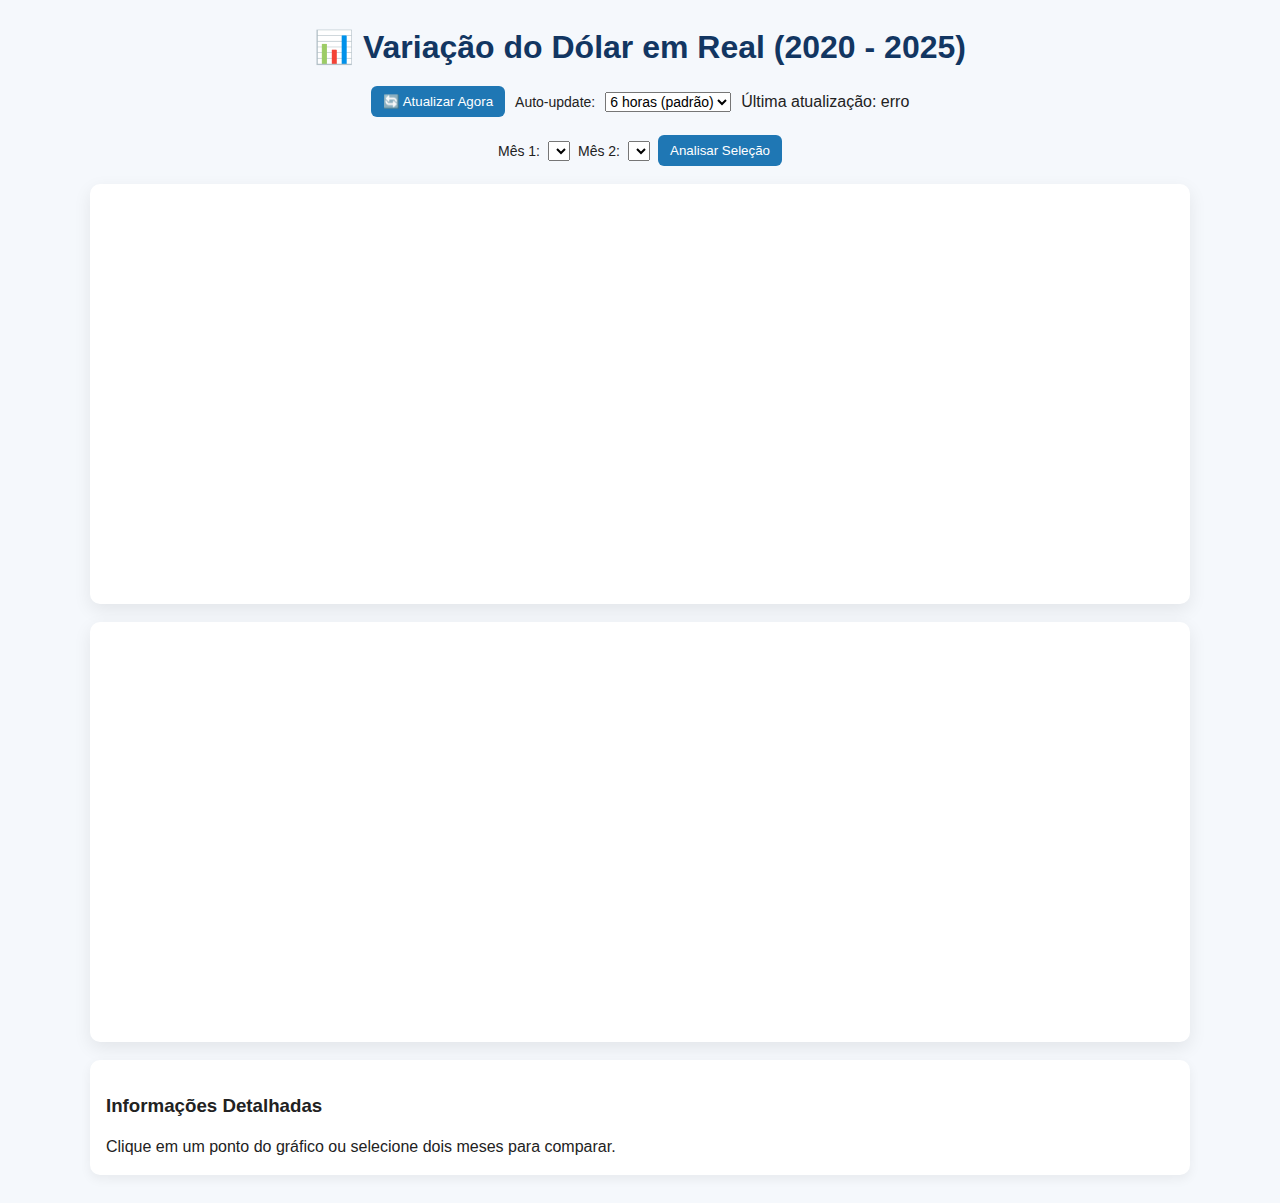
<file: index.html>
<!DOCTYPE html>
<html lang="pt-BR">
<head>
  <meta charset="utf-8" />
  <meta name="viewport" content="width=device-width,initial-scale=1" />
  <title>Variação do Dólar em Real (2020-2025)</title>

  <!-- Plotly (estável) -->
  <script src="https://cdn.plot.ly/plotly-2.29.1.min.js"></script>

  <link rel="stylesheet" href="style.css" />
</head>
<body>
  <header>
    <h1>📊 Variação do Dólar em Real (2020 - 2025)</h1>
    <div id="controls">
      <button id="btnAtualizarAgora">🔄 Atualizar Agora</button>
      <label for="intervalo">Auto-update:</label>
      <select id="intervalo">
        <option value="3600000">1 hora</option>
        <option value="21600000" selected>6 horas (padrão)</option>
        <option value="43200000">12 horas</option>
        <option value="86400000">24 horas</option>
      </select>
      <span id="ultimaAtualizacao">Última atualização: —</span>
    </div>
  </header>

  <main>
    <section id="seletor">
      <label for="mes1">Mês 1:</label>
      <select id="mes1"></select>
      <label for="mes2">Mês 2:</label>
      <select id="mes2"></select>
      <button id="analisar">Analisar Seleção</button>
    </section>

    <div id="grafico_valor" class="grafico"></div>
    <div id="grafico_pct" class="grafico"></div>

    <aside id="infoBox">
      <h3>Informações Detalhadas</h3>
      <div id="detalhes">Clique em um ponto do gráfico ou selecione dois meses para comparar.</div>
    </aside>
  </main>

  <script src="script.js"></script>
</body>
</html>
</file>
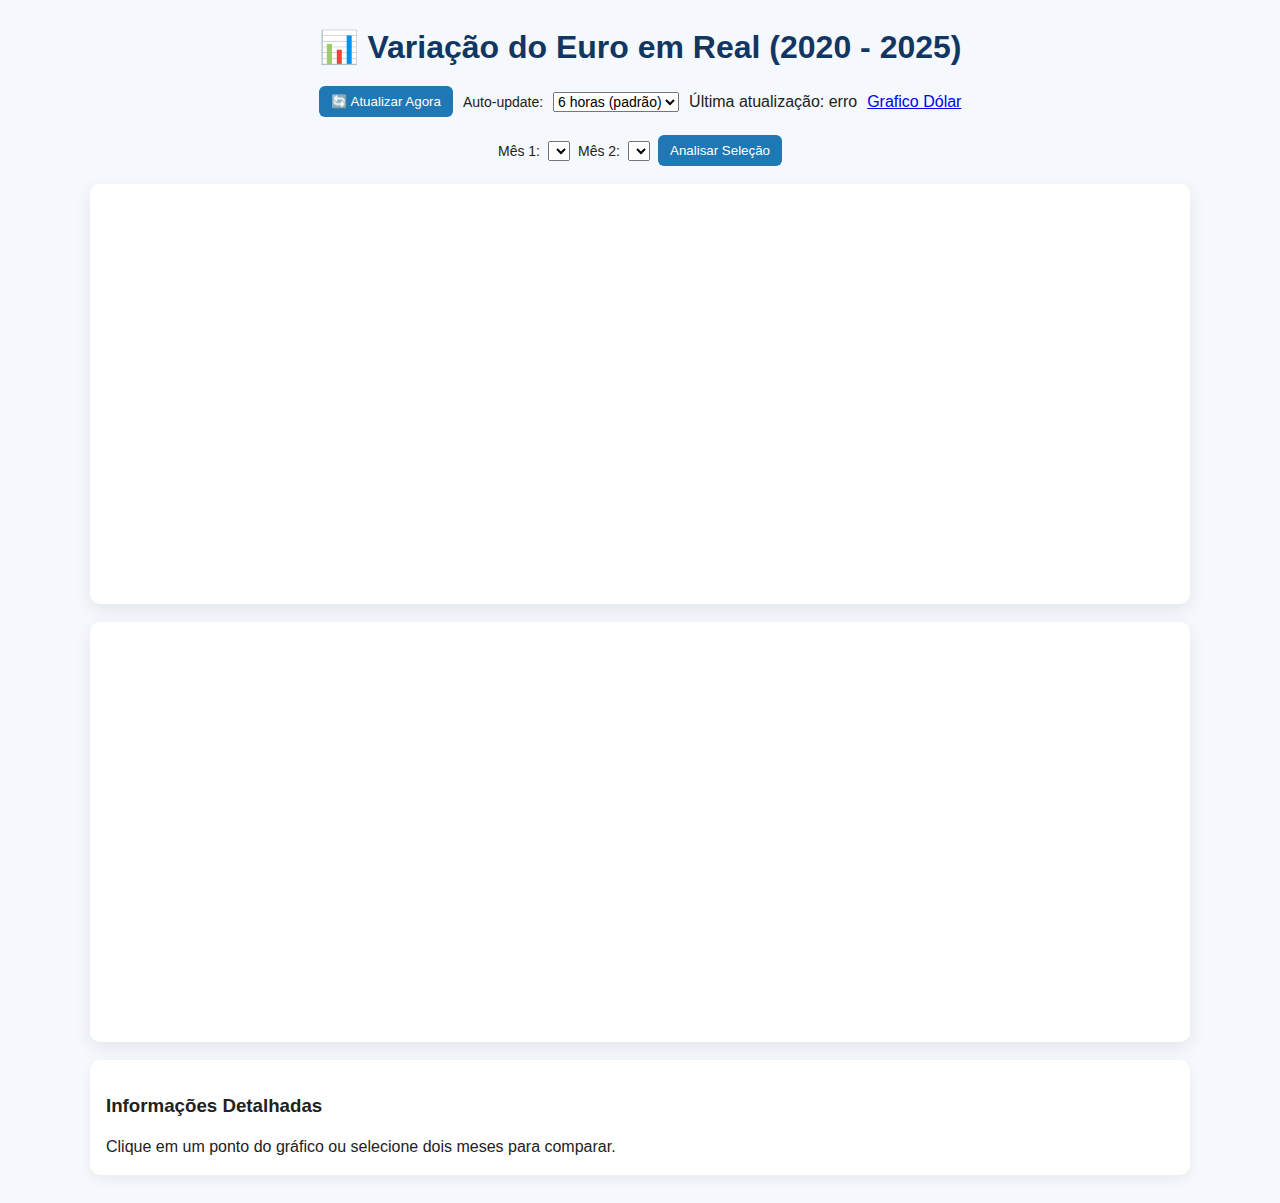
<file: euro.html>
<!DOCTYPE html>
<html lang="pt-BR">
<head>
  <meta charset="utf-8" />
  <meta name="viewport" content="width=device-width,initial-scale=1" />
  <title>VariaçãodoEuroemReal.com</title>

  <!-- Plotly (estável) -->
  <script src="https://cdn.plot.ly/plotly-2.29.1.min.js"></script>

  <link rel="stylesheet" href="style.css" />
</head>
<body>
  <header>
    <h1>📊 Variação do Euro em Real (2020 - 2025)</h1>
    <div id="controls">
      <button id="btnAtualizarAgora">🔄 Atualizar Agora</button>
      <label for="intervalo">Auto-update:</label>
      <select id="intervalo">
        <option value="3600000">1 hora</option>
        <option value="21600000" selected>6 horas (padrão)</option>
        <option value="43200000">12 horas</option>
        <option value="86400000">24 horas</option>
      </select>
      <span id="ultimaAtualizacao">Última atualização: —</span>
      <a class="euro" href="index.html">Grafico Dólar</a>
    </div>
  </header>

  <main>
    <section id="seletor">
      <label for="mes1">Mês 1:</label>
      <select id="mes1"></select>
      <label for="mes2">Mês 2:</label>
      <select id="mes2"></select>
      <button id="analisar">Analisar Seleção</button>
    </section>

    <div id="grafico_valor" class="grafico"></div>
    <div id="grafico_pct" class="grafico"></div>

    <aside id="infoBox">
      <h3>Informações Detalhadas</h3>
      <div id="detalhes">Clique em um ponto do gráfico ou selecione dois meses para comparar.</div>
    </aside>
  </main>

  <script src="euro.js"></script>
</body>
</html>
</file>
<file: style.css>
:root{
  --bg:#f5f8fc;
  --accent:#1f77b4;
  --accent-dark:#155a8a;
  --card:#ffffff;
  --text:#222;
}
*{box-sizing:border-box}
body{
  margin:28px;
  font-family: "Segoe UI", Roboto, Arial, sans-serif;
  background:var(--bg);
  color:var(--text);
}
h1{
  margin:0 0 10px 0;
  text-align:center;
  color:#123662;
  font-weight:600;
}
header{
  display:flex;
  flex-direction:column;
  align-items:center;
  gap:10px;
  margin-bottom:18px;
}
#controls{
  display:flex;
  gap:10px;
  align-items:center;
  flex-wrap:wrap;
}
button{
  background:var(--accent);
  color:#fff;
  border:none;
  padding:8px 12px;
  border-radius:6px;
  cursor:pointer;
}
button:hover{background:var(--accent-dark)}
select, label{font-size:14px}
main{
  display:flex;
  flex-direction:column;
  align-items:center;
  gap:18px;
}
#seletor{
  display:flex;
  gap:8px;
  align-items:center;
  flex-wrap:wrap;
}
.grafico{
  width:100%;
  max-width:1100px;
  height:420px;
  background:var(--card);
  border-radius:10px;
  box-shadow:0 6px 18px rgba(0,0,0,0.08);
  padding:10px;
}
#infoBox{
  width:90%;
  max-width:1100px;
  background:var(--card);
  padding:16px;
  border-radius:10px;
  box-shadow:0 4px 12px rgba(0,0,0,0.06);
}
#detalhes{line-height:1.5}
@media (max-width:800px){
  .grafico{height:300px}
  body{margin:16px}
}
</file>
